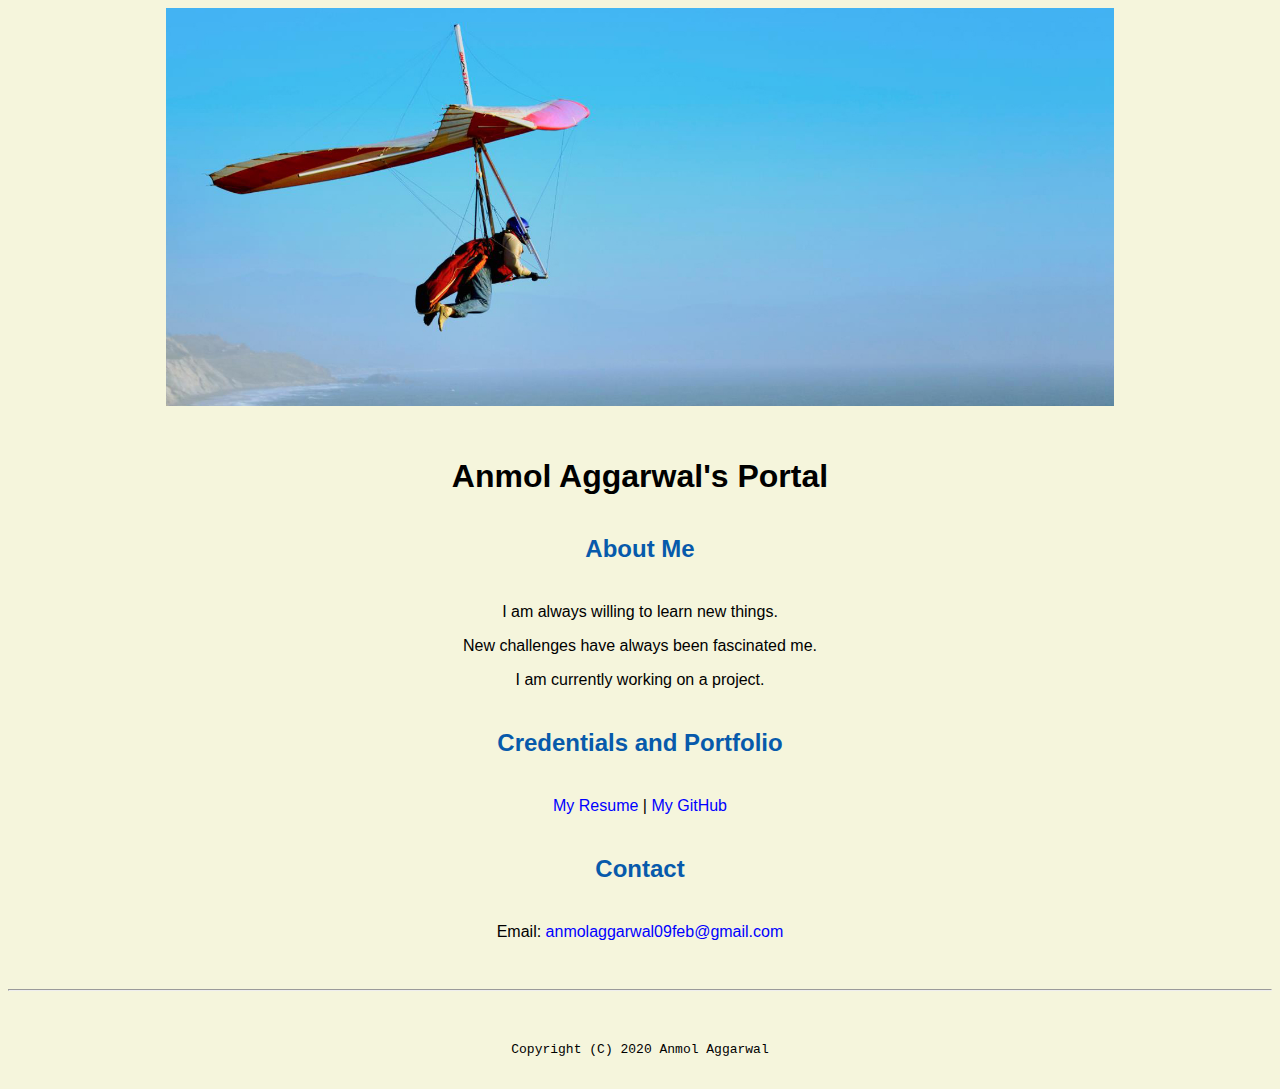
<file: index.html>
<!doctype html>

<!-- this is a comment for jason! -->

<html lang="en">
<head>
<link rel="Icon" type="image/png" href="images/icon.png"/>
</head>

  <header>
<title>Anmol Aggarwal's Portal</title>
<link rel="stylesheet" href="css/master.css">
<link rel="shortcut" href="favicon.ico" type="image/x-icon">
<link rel="FaviconIcon" href="favicon.ico" type="image/x-icon">
<link rel="Icon" href="images/icon.png" type="image/png">
 <meta name="viewport" content="width-device-width, initial-scale=1, shrink-to-fit=no">
 <meta name="name" content="Anmol Aggarwal's Portal">
 <meta name="robots" content="noindex,nofollow">
  </header>

  <body>
    <img src="images/banner.jpg" width="75%" alt="banner">
<h1>Anmol Aggarwal's Portal</h1>
<h2>About Me</h2>
<p>I am always willing to learn new things.</p>
<p>New challenges have always been fascinated me.</p>
<p>I am currently working on a project.</p>
<h2>Credentials and Portfolio</h2>

<p><a href="resume.html">My Resume</a> | <a href="http://github.com/Anmola09"> My GitHub</a></p>
<h2>Contact</h2>

<p>Email: <a href="mailto:anmolaggarwal09feb@gmail.com">anmolaggarwal09feb@gmail.com</a></p>
 </body>

  <footer>
    <hr>
    <code>Copyright (C) 2020 Anmol Aggarwal</code>

  </footer>

  
  
</html>
</file>
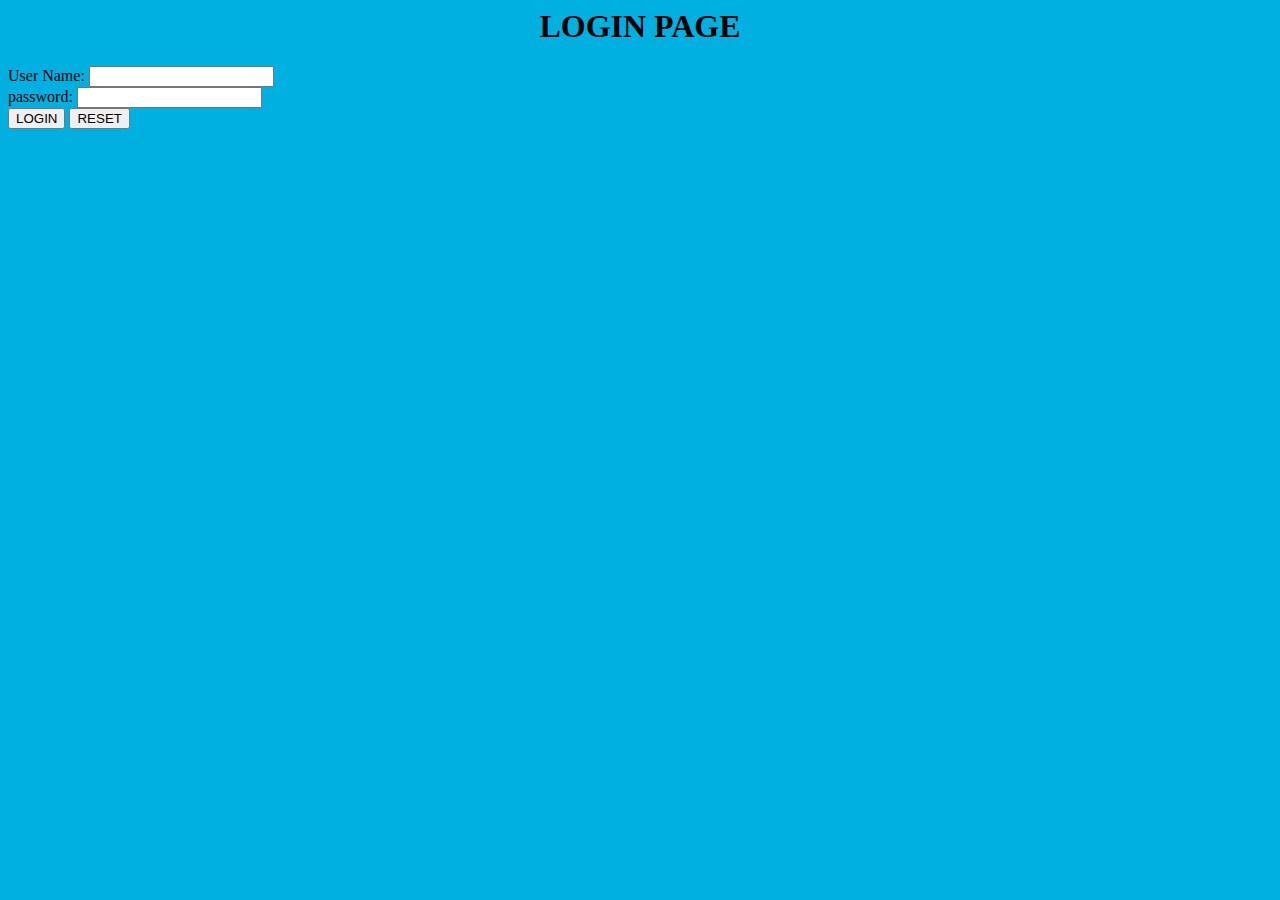
<file: loginpage.html>
<html>
    <head>
        <title>
            LOGIN PAGE
        </title>
    </head>
    <body bgcolor="sky blue">
        <h1><center> LOGIN PAGE</center></h1>
        <form name="login" method="GET" action="ex1.jsp"></form>
        User Name: <input type="text" name="uname"></input><br>
        password: <input type="password" name="pass"></input><br>
        <input type="submit" value="LOGIN"></input>
        <input type="reset" value="RESET"></input>
    </body>
</html>
</file>
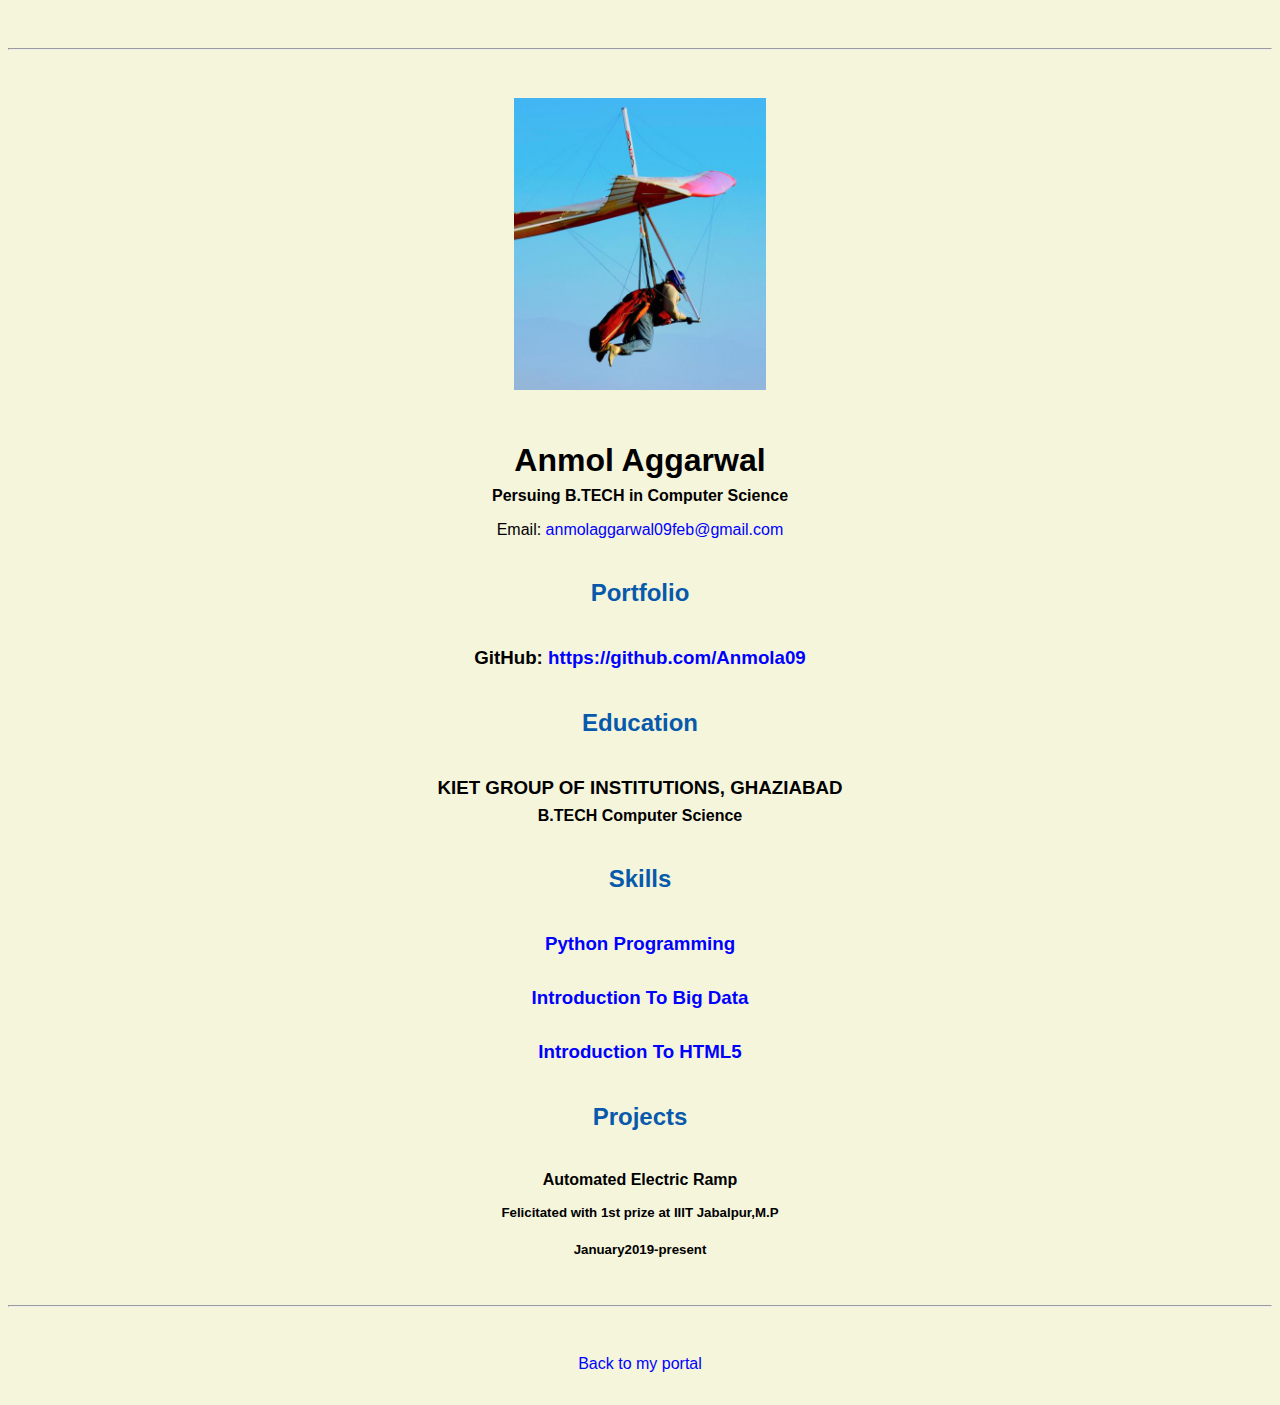
<file: resume.html>
<!doctype html>

<!-- this is a comment for human! -->

<html lang="en">
<head>
<link rel="Icon" type="image/png" href="images/icon.png"/>
</head>

  <header>
    <title>Anmol Aggarwal's Resume</title>
	<link rel="stylesheet" href="css/master.css">
	<link rel="FaviconIcon" href="favicon.ico" type="image/x-icon">
  <meta name="viewport" content="width-device-width, initial-scale=1, shrink-to-fit=no">
  <meta name="name" content="Anmol Aggarwal's Portal">
  <meta name="robots" content="noindex,nofollow">
  </header>

  <body>
    <hr>

    <img src="images/headshot.jpg" alt="Anmol Aggarwal Headshot" width="20%">

    <h1>Anmol Aggarwal</h1>
    <h4>Persuing B.TECH in Computer Science </h4>

    <p>Email: <a href="mailto:anmolaggarwal09feb@gmail.com" target="_blank">anmolaggarwal09feb@gmail.com</a></p>
    <!-- don't post physical address, personal phone number or other personal information on the web! -->

    <h2>Portfolio</h2>
      <h3>GitHub: <a href="https://github.com/Anmola09" target="_blank">https://github.com/Anmola09</a></h3>

    <h2>Education</h2>

    <h3>KIET GROUP OF INSTITUTIONS, GHAZIABAD</h3>
    <h4>B.TECH Computer Science</h4>

    <h2>Skills</h2>

    <a href="https://www.coursera.org/account/accomplishments/certificate/28GYWZJJHF4H" target="_blank"><h3>Python Programming</h3></a>
   <a href="https://www.coursera.org/account/accomplishments/certificate/RARUGT2YF327" target="_blank"> <h3> Introduction To Big Data</h3></a>
    <a href="https://www.coursera.org/account/accomplishments/certificate/59L4NYNH5JC7" target="_blank"><h3>Introduction To HTML5</h3></a>
     

    <h2>Projects</h2>
    <h4>Automated Electric Ramp</h4>
    <h5>Felicitated with 1st prize at IIIT Jabalpur,M.P</h5>
        <h5>January2019-present</h5>
  </body>

  <footer>
  <hr>
  <p><a href="index.html">Back to my portal</a><p>
  </footer>

</html>
</file>
<file: css/master.css>
/* Cascading stylesheet for the website */

/* Text inside these asterisks and slashes are comments for human */

  a {
    color:blue;
	/* set the text color to blue here */
    text-decoration: none; /* This means we do not want hyperlinks to be underlined */
  }

  a:hover {
    color:red;
	/* set the text color to red here */
    text-decoration: none; /* This means we do not want hyperlinks to be underlined */
  }

  body {
    background-color: beige;
	color:black;
	font-family: Arial, Helvetica, sans-serif;
	text-align: center;
	/* set the background color here */
    /* set the text color to black here */
    /* set the font here */
    /* set the text alignment here */
   }

  footer {
    margin-top: 2rem;
    margin-bottom: 2rem;
  }

  h1 {
    margin-bottom: 0.5rem;
    margin-top: 3rem;
   }

  h2 {
    color: #075AAB;
	/* set the text color of to #075AAB here */
    /* set both the bottom margin and top margin to 2.5rem here */
    margin-bottom: 2.5rem;
    margin-top: 2.5rem;
   }

  h3 {
    margin-bottom: 0;
    margin-top: 2rem;
  }

  h4 {
    margin-bottom: 1rem;
    margin-top: 0.5rem;
  }

  h5 {
    margin-top: 0.5rem;
  }

  hr {
    margin-bottom: 3rem;
    margin-top: 3rem;
  }

  /* this controls how the bullet points in the resume page looks */
  ul {
    display: table;
    margin: 0 auto;
    text-align: left;
  }
</file>
